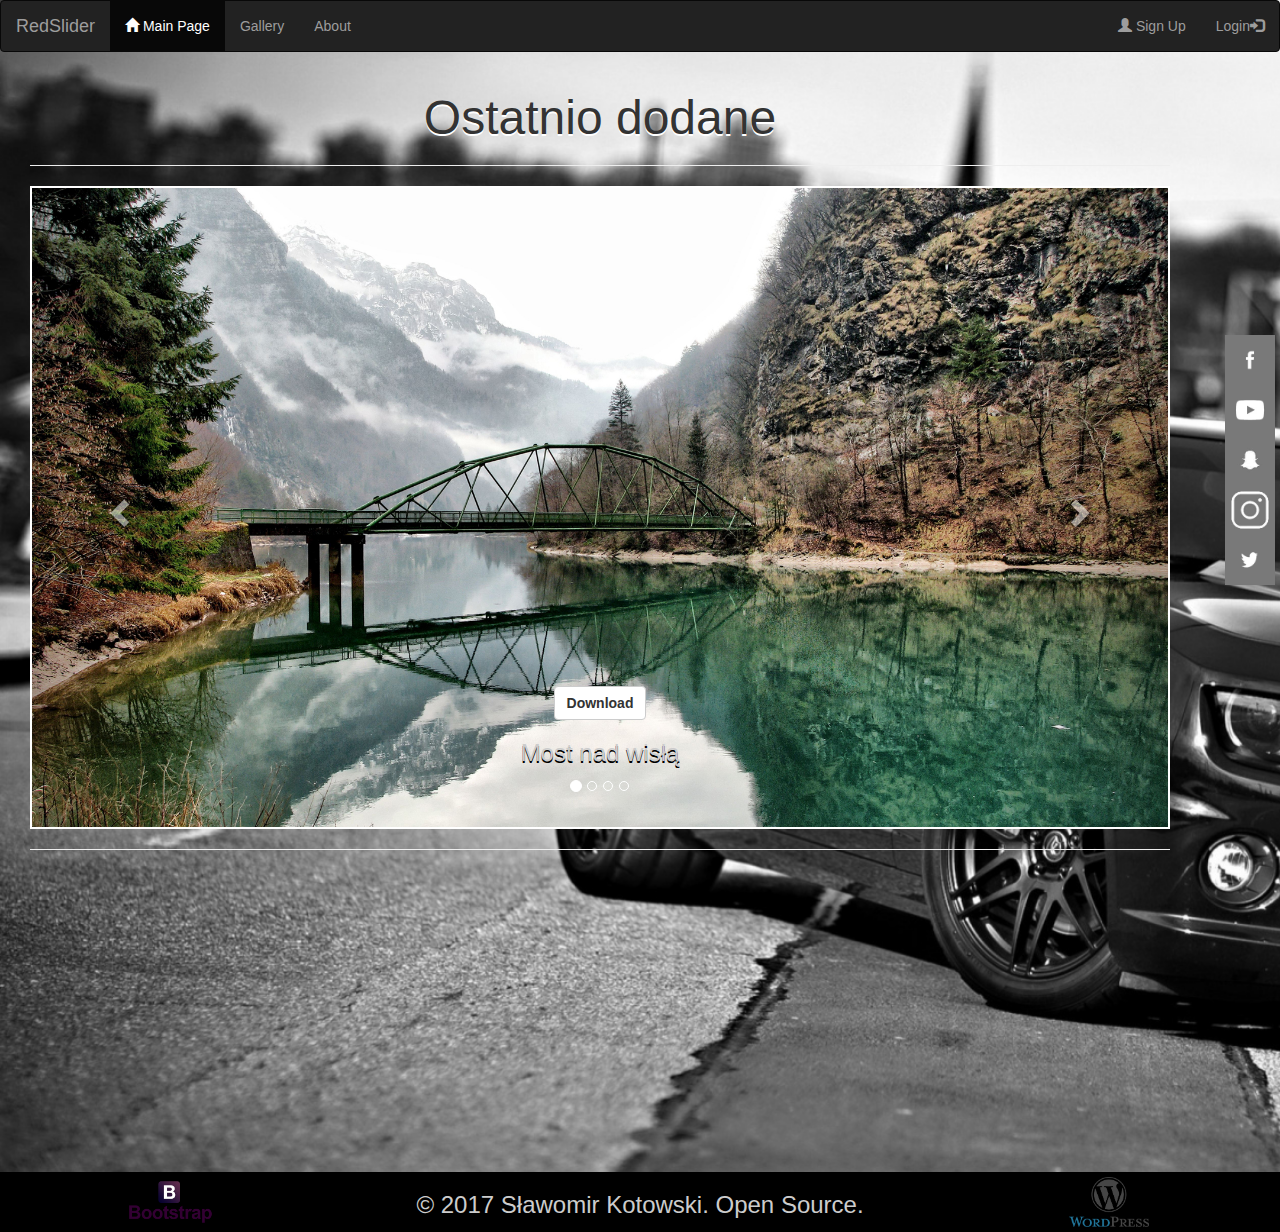
<file: css_boostrap_example/index.html>
<!DOCTYPE html PUBLIC "-//W3C//DTD XHTML 1.0 Transitional//EN" "http://www.w3.org/TR/xhtml1/DTD/xhtml1-transitional.dtd">
<html xmlns="http://www.w3.org/1999/xhtml">
<head>
    <meta http-equiv="Content-Type" content="text/html; charset=utf-8" />
    <title>RedSlider</title>
    <!-- website icon -->
    <link rel="shortcut icon" href="favicon.ico" >
    <!-- external styles -->
    <styles><link rel="stylesheet" type="text/css" href="css/bootstrap.min.css" />
    <styles><link rel="stylesheet" type="text/css" href="css/custom.css" />
</head>

<body>
	<nav class="navbar navbar-inverse">
		<div class="container-fluid">
			<ul class="nav navbar-nav">
            	<div class="navbar-header">
					<a class="navbar-brand" href="#">RedSlider</a>
				</div>
				<li class="active"><a href="#"><span class="glyphicon glyphicon-home"></span> Main Page</a></li>
                <li><a href="gallery.html">Gallery</a></li>
                <li><a href="about.html">About</a></li>
			</ul>
			<ul class="nav navbar-nav navbar-right">
                <li>
                	<a href="register.html"><span class="glyphicon glyphicon-user"></span> Sign Up</a>
                </li>
                <li class="dropdown">
                	<a class="dropdown-toggle" data-toggle="dropdown" href="#">
                    Login<span class="glyphicon glyphicon-log-in"></span></a>
                    <ul class="dropdown-menu" style="width:250px; background-color:#333;">
                        <li style="text-align:center;">
                            <form>
                                <div class="input-group" style="width:90%; margin-bottom:5px; margin-left:auto; 
                                margin-right:auto;">
                                    <span class="input-group-addon"><i class="glyphicon glyphicon-user"></i></span>
                                    <input id="email" type="text" class="form-control" name="email" 
                                    placeholder="Username" onkeyup="input();">
                                </div>
                                <div class="input-group" style="width:90%; margin-bottom:5px; margin-left:auto; 
                                margin-right:auto;">
                                    <span class="input-group-addon"><i class="glyphicon glyphicon-lock"></i></span>
                                    <input id="password" type="password" class="form-control" name="password"
                                    placeholder="Password" onkeyup="input();">
                                </div>                            
                             </form>                        
                             <button type="button" class="btn btn-default" disabled="disabled" 
                             style="width:90%; margin:auto; margin-bottom:5px;" id="change">Login</button>
                        </li>
                    </ul>
				</li>
			</ul>
		</div>
	</nav>    
    <div class="col-md-11">
        <div class="container">
        	<span>
            	<h1 align="center" style="font-size:48px; text-shadow: 0px 2px #fff;">Ostatnio dodane</h1>
            </span>
            <hr />
            <div class="container-fluid" style="background-color:#fff; padding:2px;">
            	<div id="myCarousel" class="carousel slide" data-ride="carousel" style="">

                  <ol class="carousel-indicators">
                    <li data-target="#myCarousel" data-slide-to="0" class="active"></li>
                    <li data-target="#myCarousel" data-slide-to="1"></li>
                    <li data-target="#myCarousel" data-slide-to="2"></li>
                    <li data-target="#myCarousel" data-slide-to="3"></li>
                  </ol>
                  
                  <div class="carousel-inner" role="listbox">
                    <div class="item active">
                      <img src="images/Testoviron/testo1.jpg" alt="Jpeg" class="carousel-img">
                      <div class="carousel-caption">
                        <button type="button" class="btn btn-default"
                        style="margin:auto;"><b>Download</b></button>
                        <h3 id="slider-h3">Most nad wisłą</h3>
                      </div>
                    </div>
                
                    <div class="item">
                      <img src="images/Testoviron/testo2.jpg" alt="Jpeg" class="carousel-img">
                      <div class="carousel-caption">
                        <button type="button" class="btn btn-default"
                        style="margin:auto;"><b>Download</b></button>
                        <h3 id="slider-h3">Samochód babci</h3>
                      </div>
                    </div>
                
                    <div class="item">
                      <img src="images/Testoviron/testo3.jpg" alt="Jpeg" class="carousel-img">
                      <div class="carousel-caption">
                        <button type="button" class="btn btn-default"
                        style="margin:auto;"><b>Download</b></button>
                        <h3 id="slider-h3">Moje pole</h3>
                      </div>
                    </div>
                
                    <div class="item">
                      <img src="images/Testoviron/testo4.jpg" alt="Jpeg" class="carousel-img">
                      <div class="carousel-caption">
                        <button type="button" class="btn btn-default"
                        style="margin:auto;"><b>Download</b></button>
                        <h3 id="slider-h3">Windows XP</h3>
                      </div>
                    </div>
                  </div>
                
                  <a class="left carousel-control" href="#myCarousel" role="button" data-slide="prev">
                    <span class="glyphicon glyphicon-chevron-left" aria-hidden="true"></span>
                    <span class="sr-only">Previous</span>
                  </a>
                  <a class="right carousel-control" href="#myCarousel" role="button" data-slide="next">
                    <span class="glyphicon glyphicon-chevron-right" aria-hidden="true"></span>
                    <span class="sr-only">Next</span>
                  </a>
                </div>
            </div>
        	<hr />
        </div>
    </div>
    <div class="col-md-1">
        <div id="sidebar">
            <a target="_blank" href="https://www.facebook.com/kot2504z">
            <img id="fb" onmouseover="mouse_over_fb()" onmouseout="mouse_out_fb()" 
            src="images/sm/facebook-gay.jpg" alt="facebook" class="sidebar-img"/></a>
            <a target="_blank" href="https://www.youtube.com/channel/UCPbn1qlpl7xajP51BaYvszA">
            <img id="yt" onmouseover="mouse_over_yt()" onmouseout="mouse_out_yt()"
            src="images/sm/youtube-gay.jpg" alt="youtube" class="sidebar-img"/></a>
            <a target="_blank" href="https://www.snapchat.com/">
            <img id="sc" onmouseover="mouse_over_sc()" onmouseout="mouse_out_sc()"
            src="images/sm/snapchat-gay.jpg" alt="snapchat" class="sidebar-img"/></a>
            <a target="_blank" href="https://www.instagram.com/kot2504z/">
            <img id="ig" onmouseover="mouse_over_ig()" onmouseout="mouse_out_ig()"
            src="images/sm/instagram-gay.jpg" alt="instagram" class="sidebar-img"/></a>
            <a target="_blank" href="https://twitter.com/SawomirKotowski">
            <img id="tt" onmouseover="mouse_over_tt()" onmouseout="mouse_out_tt()"
            src="images/sm/twitter-gay.jpg" alt="twitter" class="sidebar-img"/></a>
        </div>
    </div>
    <div class="col-md-12" id="footer">
    	<div class="col-md-3">
        	<img src="images/bootstrap.png" alt="wordpress" id="footer-img"/>
        </div>
        <div class="col-md-6">
        	<h3 align="center">
        	© 2017 Sławomir Kotowski. Open Source.
             </h3>
        </div>
        <div class="col-md-3">
        	<img src="images/wordpress.png" alt="wordpress" id="footer-img"/>
        </div>
    </div>

<script src="js/jquery-3.1.1.min.js"></script>
<script src="js/bootstrap.min.js"></script>

<!-- Custom Scripts -->
<script src="js/custom.js"></script>

</body>
</html>
</file>
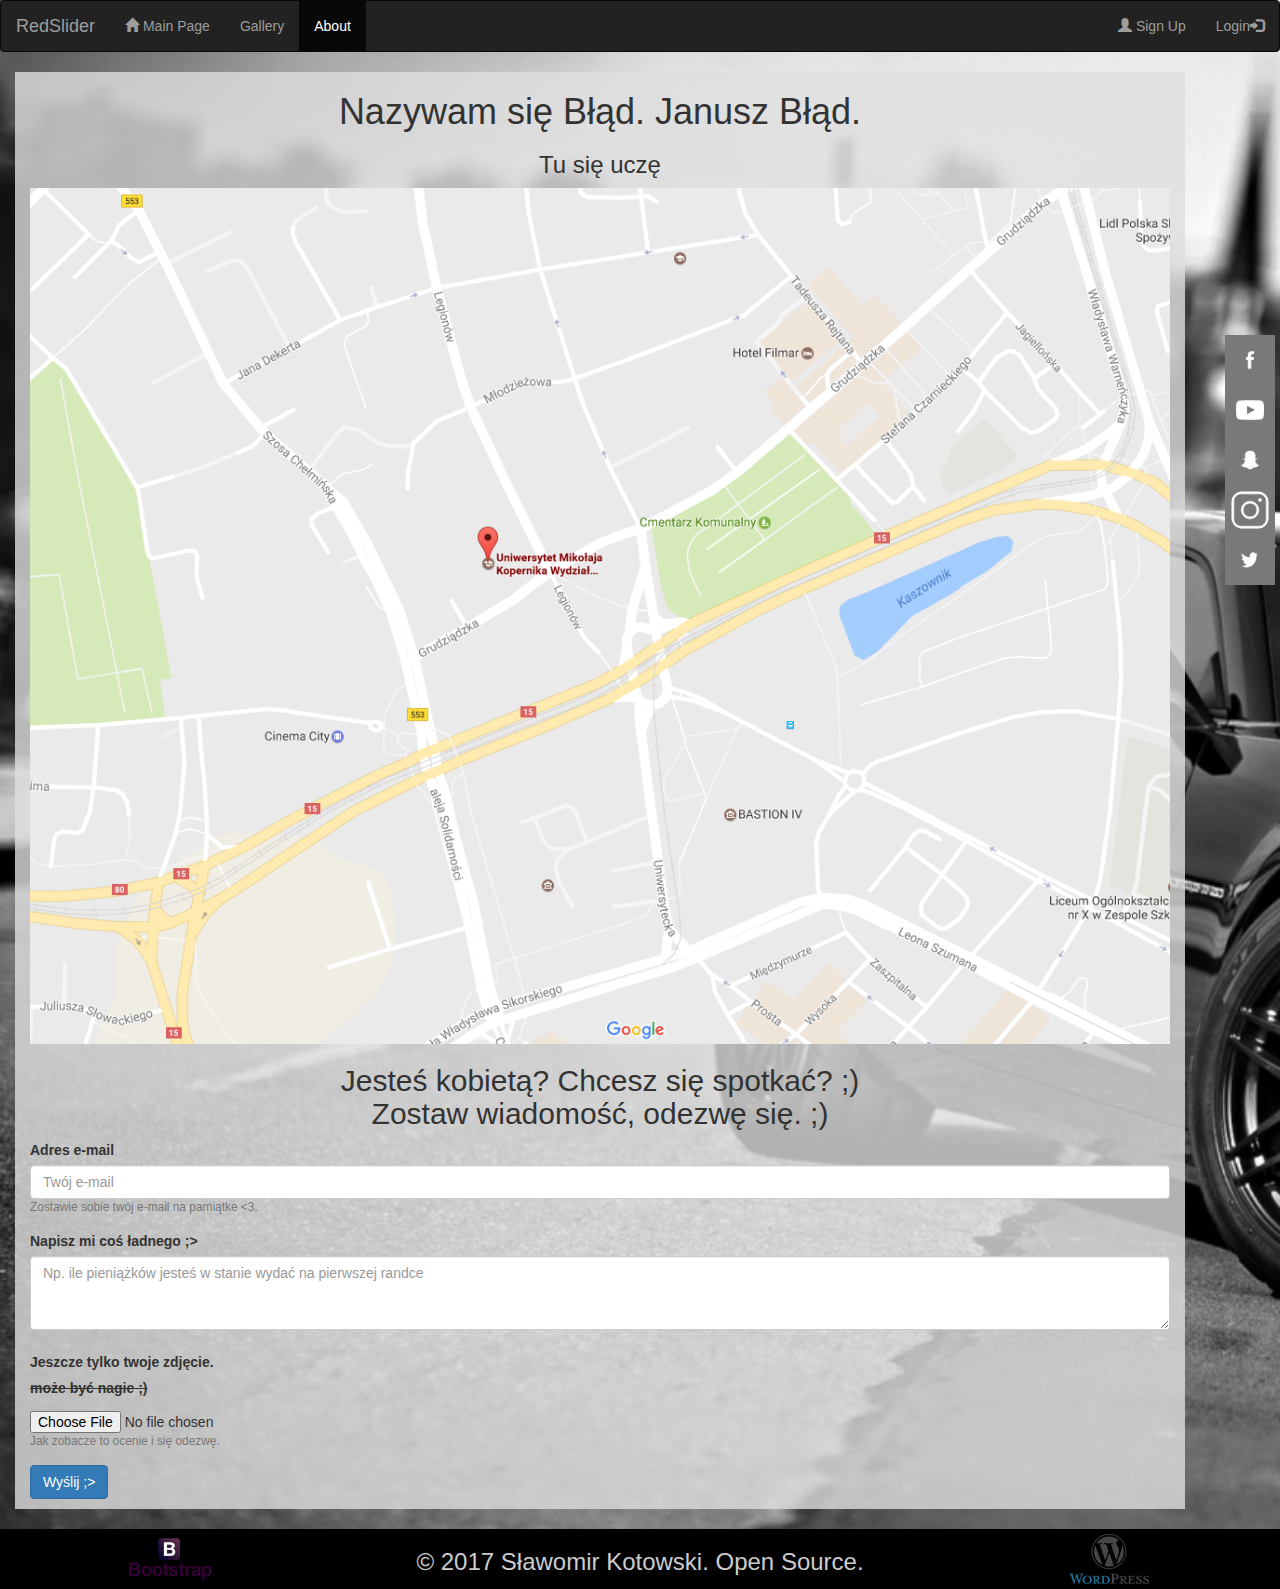
<file: css_boostrap_example/about.html>
<!DOCTYPE html PUBLIC "-//W3C//DTD XHTML 1.0 Transitional//EN" "http://www.w3.org/TR/xhtml1/DTD/xhtml1-transitional.dtd">
<html xmlns="http://www.w3.org/1999/xhtml">
<head>
    <meta http-equiv="Content-Type" content="text/html; charset=utf-8" />
    <title>RedSlider</title>
    <!-- website icon -->
    <link rel="shortcut icon" href="favicon.ico" >
    <!-- external styles -->
    <styles><link rel="stylesheet" type="text/css" href="css/bootstrap.min.css" />
    <styles><link rel="stylesheet" type="text/css" href="css/custom.css" />
</head>

<body>
	<nav class="navbar navbar-inverse">
		<div class="container-fluid">
			<ul class="nav navbar-nav">
				<div class="navbar-header">
					<a class="navbar-brand" href="#">RedSlider</a>
				</div>
				<li><a href="index.html"><span class="glyphicon glyphicon-home"></span> Main Page</a></li>
                <li><a href="gallery.html">Gallery</a></li>
                <li class="active"><a href="about.html">About</a></li>
			</ul>
			<ul class="nav navbar-nav navbar-right">
                <li>
                	<a href="register.html"><span class="glyphicon glyphicon-user"></span> Sign Up</a>
                </li>
                <li class="dropdown">
                	<a class="dropdown-toggle" data-toggle="dropdown" href="#">
                    Login<span class="glyphicon glyphicon-log-in"></span></a>
                    <ul class="dropdown-menu" style="width:250px; background-color:#333;">
                        <li style="text-align:center;">
                            <form>
                                <div class="input-group" style="width:90%; margin-bottom:5px; margin-left:auto; 
                                margin-right:auto;">
                                    <span class="input-group-addon"><i class="glyphicon glyphicon-user"></i></span>
                                    <input id="email" type="text" class="form-control" name="email" 
                                    placeholder="Username" onkeyup="input();">
                                </div>
                                <div class="input-group" style="width:90%; margin-bottom:5px; margin-left:auto; 
                                margin-right:auto;">
                                    <span class="input-group-addon"><i class="glyphicon glyphicon-lock"></i></span>
                                    <input id="password" type="password" class="form-control" name="password"
                                    placeholder="Password" onkeyup="input();">
                                </div>                            
                             </form>                        
                             <button type="button" class="btn btn-default" disabled="disabled" 
                             style="width:90%; margin:auto; margin-bottom:5px;" id="change">Login</button>
                        </li>
                    </ul>
				</li>
			</ul>
		</div>
	</nav>    
    <div class="col-md-11">
    	<div class="container" style="background-color: rgba(222,222,222,0.8);">
        	<h1 align="center">Nazywam się Błąd. Janusz Błąd.</h1>
            <h3 align="center">Tu się uczę</h3>
            <img src="images/map.png" alt="mapa" style="width:100%; display:block; margin: auto;" />
            <h2 align="center">Jesteś kobietą? Chcesz się spotkać? ;) <br/> Zostaw wiadomość, odezwę się. ;)</h2>
            <form>
              <div class="form-group">
                <label for="exampleInputEmail1">Adres e-mail</label>
                <input type="email" class="form-control" id="exampleInputEmail1" aria-describedby="emailHelp" placeholder="Twój e-mail">
                <small id="emailHelp" class="form-text text-muted">Zostawie sobie twój e-mail na pamiątke <3.</small>
              </div>

              <div class="form-group">
                <label for="exampleTextarea">Napisz mi coś ładnego ;></label>
                <textarea class="form-control" placeholder="Np. ile pieniążków jesteś w stanie wydać na pierwszej randce" id="exampleTextarea" rows="3"></textarea>
              </div>
              <div class="form-group">
                <label for="exampleInputFile"><h5><b>Jeszcze tylko twoje zdjęcie.</b></h5><h5 style="text-decoration:line-through;"><b>może być nagie ;)</b></h5></label>
                <input type="file" class="form-control-file" id="exampleInputFile" aria-describedby="fileHelp">
                <small id="fileHelp" class="form-text text-muted">Jak zobacze to ocenie i się odezwę.</small>
              </div>         
              <button type="submit" class="btn btn-primary" style="margin-bottom:10px">Wyślij ;></button>
            </form>
        </div>
    </div>
    <div class="col-md-1">
        <div id="sidebar">
            <a target="_blank" href="https://www.facebook.com/kot2504z">
            <img id="fb" onmouseover="mouse_over_fb()" onmouseout="mouse_out_fb()" 
            src="images/sm/facebook-gay.jpg" alt="facebook" class="sidebar-img"/></a>
            <a target="_blank" href="https://www.youtube.com/channel/UCPbn1qlpl7xajP51BaYvszA">
            <img id="yt" onmouseover="mouse_over_yt()" onmouseout="mouse_out_yt()"
            src="images/sm/youtube-gay.jpg" alt="youtube" class="sidebar-img"/></a>
            <a target="_blank" href="https://www.snapchat.com/">
            <img id="sc" onmouseover="mouse_over_sc()" onmouseout="mouse_out_sc()"
            src="images/sm/snapchat-gay.jpg" alt="snapchat" class="sidebar-img"/></a>
            <a target="_blank" href="https://www.instagram.com/kot2504z/">
            <img id="ig" onmouseover="mouse_over_ig()" onmouseout="mouse_out_ig()"
            src="images/sm/instagram-gay.jpg" alt="instagram" class="sidebar-img"/></a>
            <a target="_blank" href="https://twitter.com/SawomirKotowski">
            <img id="tt" onmouseover="mouse_over_tt()" onmouseout="mouse_out_tt()"
            src="images/sm/twitter-gay.jpg" alt="twitter" class="sidebar-img"/></a>
        </div>
    </div>
    <div class="col-md-12" id="footer">
    	<audio autoplay="autoplay">
        	<source src="sounds/stulejarnosc.mp3" type="audio/mp3" />
        </audio>
    	<div class="col-md-3">
        	<img src="images/bootstrap.png" alt="wordpress" id="footer-img"/>
        </div>
        <div class="col-md-6">
        	<h3 align="center">
        	© 2017 Sławomir Kotowski. Open Source.
             </h3>
        </div>
        <div class="col-md-3">
        	<img src="images/wordpress.png" alt="wordpress" id="footer-img"/>
        </div>
    </div>

<script src="js/jquery-3.1.1.min.js"></script>
<script src="js/bootstrap.min.js"></script>

<!-- Custom Scripts -->
<script src="js/custom.js"></script>

</body>
</html>
</file>
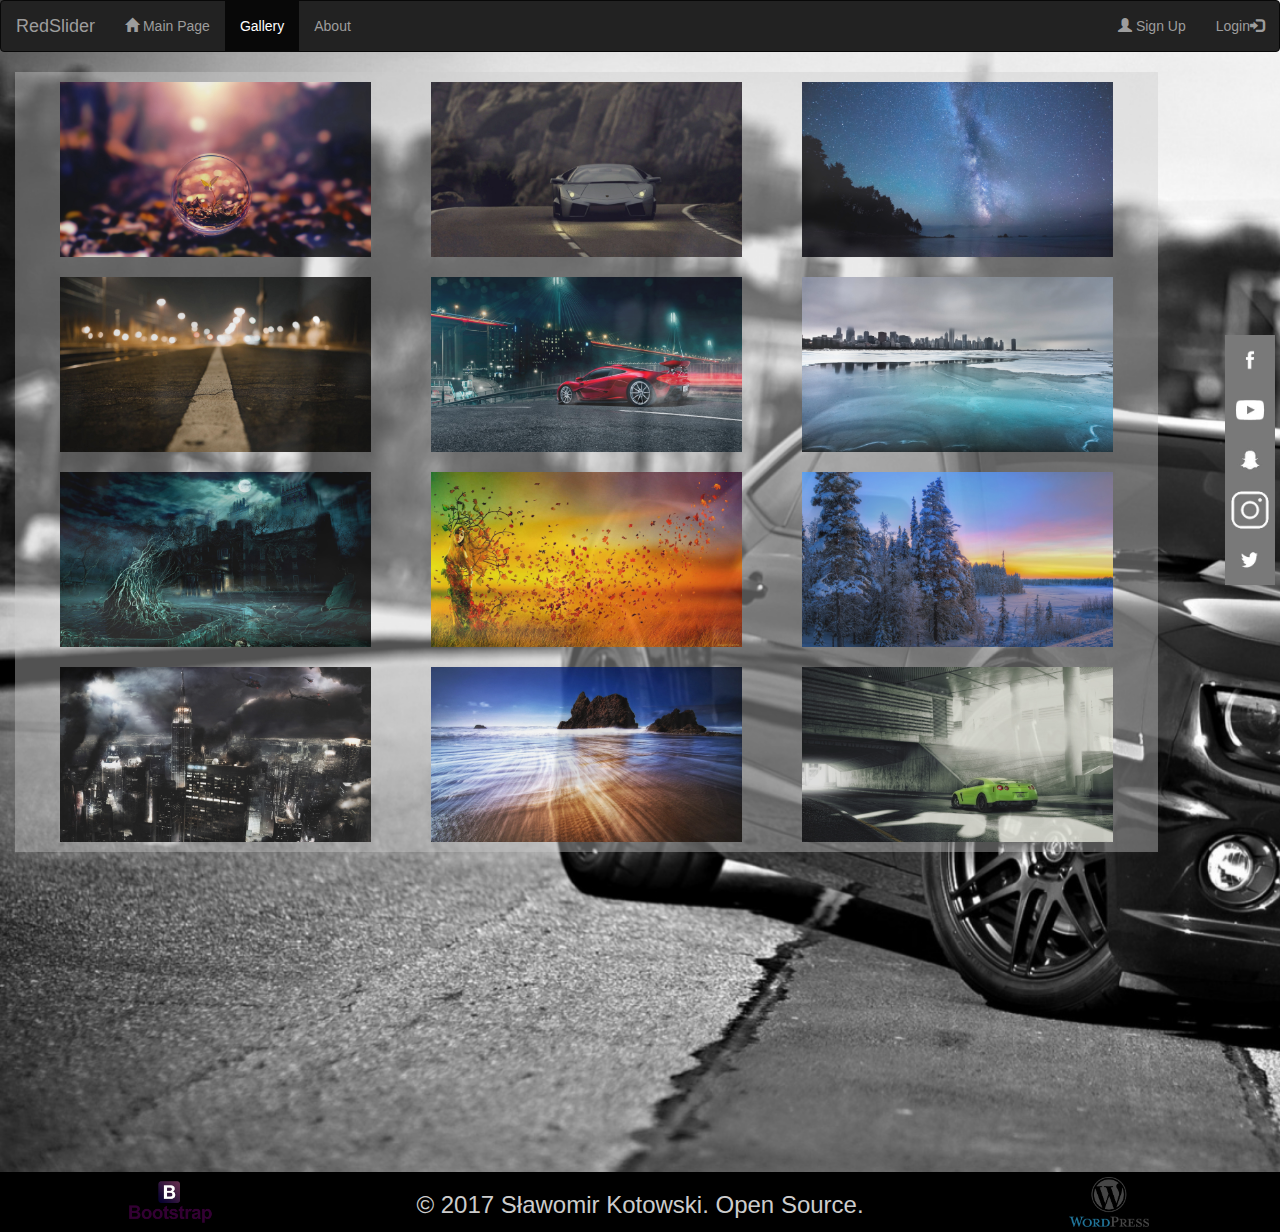
<file: css_boostrap_example/gallery.html>
<!DOCTYPE html PUBLIC "-//W3C//DTD XHTML 1.0 Transitional//EN" "http://www.w3.org/TR/xhtml1/DTD/xhtml1-transitional.dtd">
<html xmlns="http://www.w3.org/1999/xhtml">
<head>
    <meta http-equiv="Content-Type" content="text/html; charset=utf-8" />
    <title>RedSlider</title>
    <!-- website icon -->
    <link rel="shortcut icon" href="favicon.ico" >
    <!-- external styles -->
    <styles><link rel="stylesheet" type="text/css" href="css/bootstrap.min.css" />
    <styles><link rel="stylesheet" type="text/css" href="css/custom.css" />
</head>

<body>
	<nav class="navbar navbar-inverse">
		<div class="container-fluid">
			<ul class="nav navbar-nav">
				<div class="navbar-header">
					<a class="navbar-brand" href="#">RedSlider</a>
				</div>
				<li><a href="index.html"><span class="glyphicon glyphicon-home"></span> Main Page</a></li>
                <li class="active"><a href="#">Gallery</a></li>
                <li><a href="about.html">About</a></li>
			</ul>
			<ul class="nav navbar-nav navbar-right">
                <li>
                	<a href="register.html"><span class="glyphicon glyphicon-user"></span> Sign Up</a>
                </li>
                <li class="dropdown">
                	<a class="dropdown-toggle" data-toggle="dropdown" href="#">
                    Login<span class="glyphicon glyphicon-log-in"></span></a>
                    <ul class="dropdown-menu" style="width:250px; background-color:#333;">
                        <li style="text-align:center;">
                            <form>
                                <div class="input-group" style="width:90%; margin-bottom:5px; margin-left:auto; 
                                margin-right:auto;">
                                    <span class="input-group-addon"><i class="glyphicon glyphicon-user"></i></span>
                                    <input id="email" type="text" class="form-control" name="email" 
                                    placeholder="Username" onkeyup="input();">
                                </div>
                                <div class="input-group" style="width:90%; margin-bottom:5px; margin-left:auto; 
                                margin-right:auto;">
                                    <span class="input-group-addon"><i class="glyphicon glyphicon-lock"></i></span>
                                    <input id="password" type="password" class="form-control" name="password"
                                    placeholder="Password" onkeyup="input();">
                                </div>                            
                             </form>                        
                             <button type="button" class="btn btn-default" disabled="disabled" 
                             style="width:90%; margin:auto; margin-bottom:5px;" id="change">Login</button>
                        </li>
                    </ul>
				</li>
			</ul>
		</div>
	</nav>    
    <div class="col-md-11" id="cos_sie_popsulo">
        <div class="container-fluid" id="opa-div">
        	<div class="col-md-4">
            	<div class="container-fluid">
         			<img id="myImg1" class="gallery-img" src="images/gallery/1.jpg" alt="Bardzo ładny obrazek ;)" />
                	<img id="myImg2" class="gallery-img" src="images/gallery/2.jpg" alt="Bardzo ładny obrazek ;)" />
                	<img id="myImg3" class="gallery-img" src="images/gallery/3.jpg" alt="Bardzo ładny obrazek ;)" />
                    <img id="myImg4" class="gallery-img" src="images/gallery/4.jpg" alt="Bardzo ładny obrazek ;)" />
                </div>
            </div>
            <div class="col-md-4">
            	<div class="container-fluid">	
                	<img id="myImg5" class="gallery-img" src="images/gallery/5.jpg" alt="Bardzo ładny obrazek ;)" />
                	<img id="myImg6" class="gallery-img" src="images/gallery/6.jpg" alt="Bardzo ładny obrazek ;)" />
                    <img id="myImg7" class="gallery-img" src="images/gallery/7.jpg" alt="Bardzo ładny obrazek ;)" />
                    <img id="myImg8" class="gallery-img" src="images/gallery/8.jpg" alt="Bardzo ładny obrazek ;)" />
                </div>
            </div>
            <div class="col-md-4">
            	<div class="container-fluid">          	
                	<img id="myImg9" class="gallery-img" src="images/gallery/9.jpg" alt="Bardzo ładny obrazek ;)" />
                    <img id="myImg10" class="gallery-img" src="images/gallery/10.jpg" alt="Bardzo ładny obrazek ;)" />
                    <img id="myImg11" class="gallery-img" src="images/gallery/11.jpg" alt="Bardzo ładny obrazek ;)" />
                    <img id="myImg12" class="gallery-img" src="images/gallery/12.jpg" alt="Bardzo ładny obrazek ;)" />
                </div>
            </div>
        </div>
    </div>
    <div class="col-md-1">
        <div id="sidebar">
            <a target="_blank" href="https://www.facebook.com/kot2504z">
            <img id="fb" onmouseover="mouse_over_fb()" onmouseout="mouse_out_fb()" 
            src="images/sm/facebook-gay.jpg" alt="facebook" class="sidebar-img"/></a>
            <a target="_blank" href="https://www.youtube.com/channel/UCPbn1qlpl7xajP51BaYvszA">
            <img id="yt" onmouseover="mouse_over_yt()" onmouseout="mouse_out_yt()"
            src="images/sm/youtube-gay.jpg" alt="youtube" class="sidebar-img"/></a>
            <a target="_blank" href="https://www.snapchat.com/">
            <img id="sc" onmouseover="mouse_over_sc()" onmouseout="mouse_out_sc()"
            src="images/sm/snapchat-gay.jpg" alt="snapchat" class="sidebar-img"/></a>
            <a target="_blank" href="https://www.instagram.com/kot2504z/">
            <img id="ig" onmouseover="mouse_over_ig()" onmouseout="mouse_out_ig()"
            src="images/sm/instagram-gay.jpg" alt="instagram" class="sidebar-img"/></a>
            <a target="_blank" href="https://twitter.com/SawomirKotowski">
            <img id="tt" onmouseover="mouse_over_tt()" onmouseout="mouse_out_tt()"
            src="images/sm/twitter-gay.jpg" alt="twitter" class="sidebar-img"/></a>
        </div>
    </div>
    <div class="col-md-12" id="footer">
    	<div class="col-md-3">
        	<img src="images/bootstrap.png" alt="wordpress" id="footer-img"/>
        </div>
        <div class="col-md-6">
        	<h3 align="center">
        	© 2017 Sławomir Kotowski. Open Source.
             </h3>
        </div>
        <div class="col-md-3">
        	<img src="images/wordpress.png" alt="wordpress" id="footer-img"/>
        </div>
    </div>
    <div id="myModal" class="modal">
    	<span class="close" onclick="document.getElementById('myModal').style.display='none'">&times;</span>
    	<img class="modal-content" id="img01">
    	<div id="caption"></div>
    </div>

<script src="js/jquery-3.1.1.min.js"></script>
<script src="js/bootstrap.min.js"></script>

<!-- Custom Scripts -->
<script src="js/custom.js"></script>

</body>
</html>
</file>
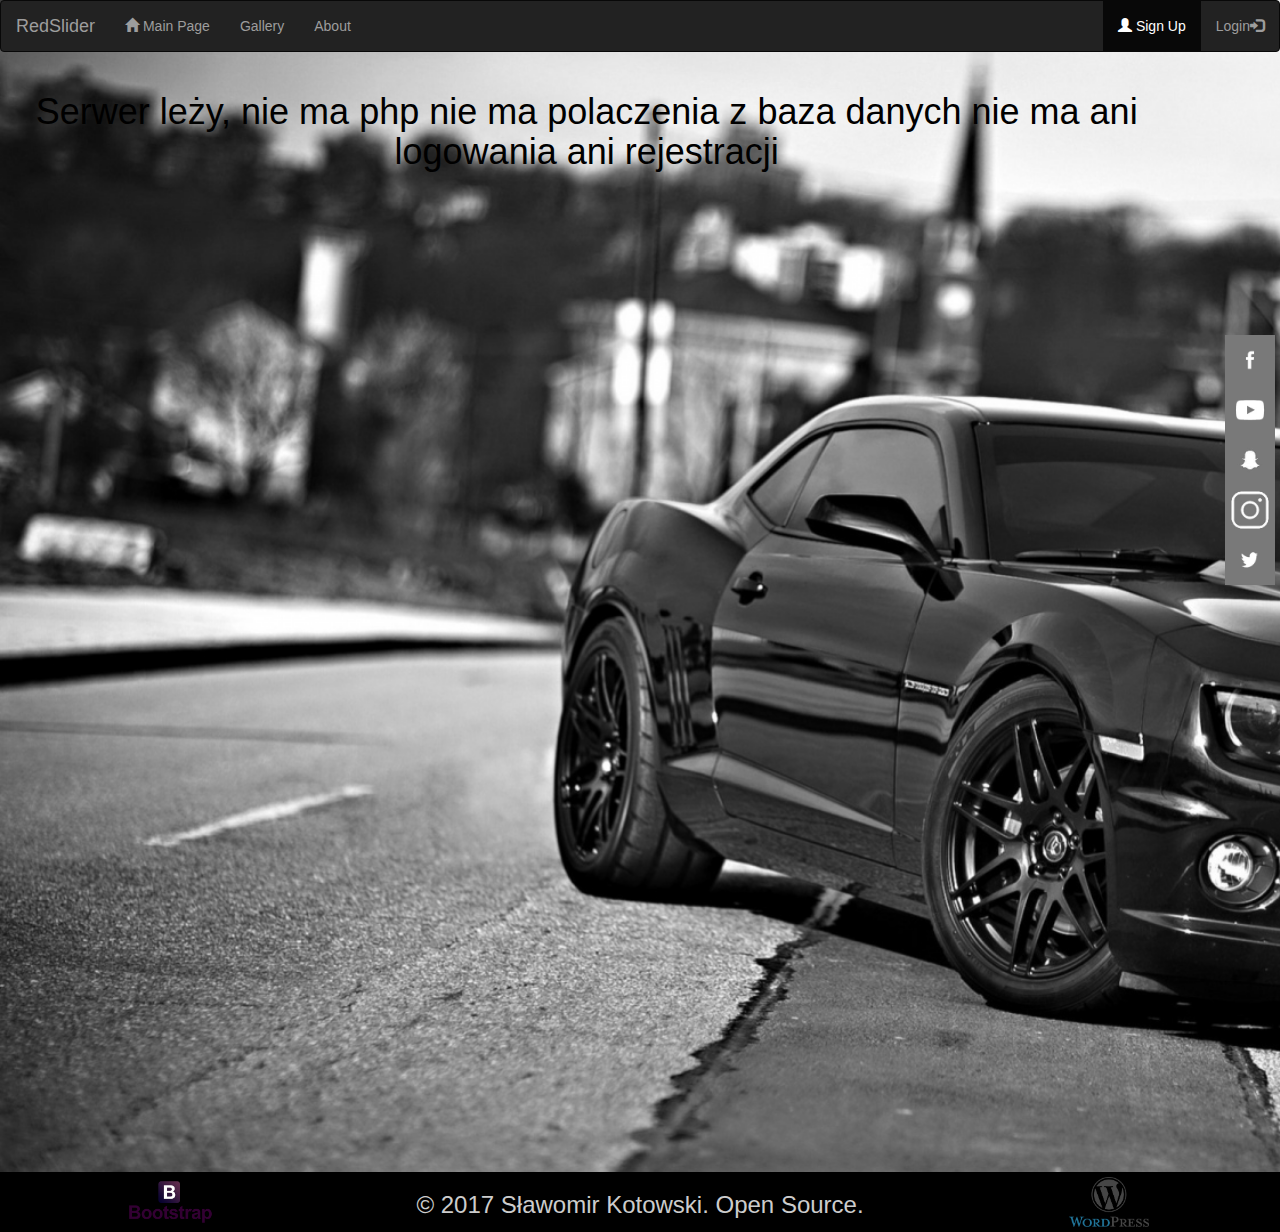
<file: css_boostrap_example/register.html>
<!DOCTYPE html PUBLIC "-//W3C//DTD XHTML 1.0 Transitional//EN" "http://www.w3.org/TR/xhtml1/DTD/xhtml1-transitional.dtd">
<html xmlns="http://www.w3.org/1999/xhtml">
<head>
    <meta http-equiv="Content-Type" content="text/html; charset=utf-8" />
    <title>RedSlider</title>
    <!-- website icon -->
    <link rel="shortcut icon" href="favicon.ico" >
    <!-- external styles -->
    <styles><link rel="stylesheet" type="text/css" href="css/bootstrap.min.css" />
    <styles><link rel="stylesheet" type="text/css" href="css/custom.css" />
</head>

<body>
	<nav class="navbar navbar-inverse">
		<div class="container-fluid">
			<ul class="nav navbar-nav">
				<div class="navbar-header">
					<a class="navbar-brand" href="#">RedSlider</a>
				</div>
				<li><a href="index.html"><span class="glyphicon glyphicon-home"></span> Main Page</a></li>
                <li><a href="gallery.html">Gallery</a></li>
                <li><a href="about.html">About</a></li>
			</ul>
			<ul class="nav navbar-nav navbar-right">
                <li class="active">
                	<a href="register.html"><span class="glyphicon glyphicon-user"></span> Sign Up</a>
                </li>
                <li class="dropdown">
                	<a class="dropdown-toggle" data-toggle="dropdown" href="#">
                    Login<span class="glyphicon glyphicon-log-in"></span></a>
                    <ul class="dropdown-menu" style="width:250px; background-color:#333;">
                        <li style="text-align:center;">
                            <form>
                                <div class="input-group" style="width:90%; margin-bottom:5px; margin-left:auto; 
                                margin-right:auto;">
                                    <span class="input-group-addon"><i class="glyphicon glyphicon-user"></i></span>
                                    <input id="email" type="text" class="form-control" name="email" 
                                    placeholder="Username" onkeyup="input();">
                                </div>
                                <div class="input-group" style="width:90%; margin-bottom:5px; margin-left:auto; 
                                margin-right:auto;">
                                    <span class="input-group-addon"><i class="glyphicon glyphicon-lock"></i></span>
                                    <input id="password" type="password" class="form-control" name="password"
                                    placeholder="Password" onkeyup="input();">
                                </div>                            
                             </form>                        
                             <button type="button" class="btn btn-default" disabled="disabled" 
                             style="width:90%; margin:auto; margin-bottom:5px;" id="change">Login</button>
                        </li>
                    </ul>
				</li>
			</ul>
		</div>
	</nav>    
    <div class="col-md-11">
        <h1 align="center" style="color:black;">Serwer leży, nie ma php nie ma polaczenia z baza danych nie ma ani logowania ani rejestracji</h1>
    </div>
    <div class="col-md-1">
        <div id="sidebar">
            <a target="_blank" href="https://www.facebook.com/kot2504z">
            <img id="fb" onmouseover="mouse_over_fb()" onmouseout="mouse_out_fb()" 
            src="images/sm/facebook-gay.jpg" alt="facebook" class="sidebar-img"/></a>
            <a target="_blank" href="https://www.youtube.com/channel/UCPbn1qlpl7xajP51BaYvszA">
            <img id="yt" onmouseover="mouse_over_yt()" onmouseout="mouse_out_yt()"
            src="images/sm/youtube-gay.jpg" alt="youtube" class="sidebar-img"/></a>
            <a target="_blank" href="https://www.snapchat.com/">
            <img id="sc" onmouseover="mouse_over_sc()" onmouseout="mouse_out_sc()"
            src="images/sm/snapchat-gay.jpg" alt="snapchat" class="sidebar-img"/></a>
            <a target="_blank" href="https://www.instagram.com/kot2504z/">
            <img id="ig" onmouseover="mouse_over_ig()" onmouseout="mouse_out_ig()"
            src="images/sm/instagram-gay.jpg" alt="instagram" class="sidebar-img"/></a>
            <a target="_blank" href="https://twitter.com/SawomirKotowski">
            <img id="tt" onmouseover="mouse_over_tt()" onmouseout="mouse_out_tt()"
            src="images/sm/twitter-gay.jpg" alt="twitter" class="sidebar-img"/></a>
        </div>
    </div>
    <div class="col-md-12" id="footer">
    	<div class="col-md-3">
        	<img src="images/bootstrap.png" alt="wordpress" id="footer-img"/>
        </div>
        <div class="col-md-6">
        	<h3 align="center">
        	© 2017 Sławomir Kotowski. Open Source.
             </h3>
        </div>
        <div class="col-md-3">
        	<img src="images/wordpress.png" alt="wordpress" id="footer-img"/>
        </div>
    </div>

<script src="js/jquery-3.1.1.min.js"></script>
<script src="js/bootstrap.min.js"></script>

<!-- Custom Scripts -->
<script src="js/custom.js"></script>

</body>
</html>
</file>
<file: css_boostrap_example/css/custom.css>
@charset "utf-8";
/* CSS Document */
body {
	background-image: url(../images/bgd1.jpg);
	background-size:cover;
	min-height: 100%;
}

#sidebar {
	position: fixed;
	bottom: 35%;
	right: 5px;	
	width: 50px;
}

.sidebar-img {
	margin-left: auto;
	display: block;
	height: 50px;
	width: 50px;
}

.carousel-img {
	margin: auto;
	width: 100%;
}

.col-md-11 {
	min-height: 1080px;
}

#slider-h3 {
	text-shadow: 0px 2px #000;
	color:#CCC;
}

#container-border {
	background-color: #FFF;
}

#footer {
	background-color:#000;
	color:#CCC;
	bottom: 0px;
	margin-top: 20px;
	width: 100%;
}

#footer-img {
	display: block;
	height: 50px;
	margin-left: auto;
	margin-right: auto;
	margin-top: 5px;
	margin-bottom: 5px;	
}

#opa-div {
	background-color: rgba(204,204,204,0.4);
}

.gallery-img {
	cursor: pointer;
	width: 100%;
	max-width: 100%;
	margin-left: auto;
	margin-right: auto;
	margin-top: 10px;
	margin-bottom: 10px;
	opacity: 0.8;
	-moz-transition: all 0.9s;
  	-webkit-transition: all 0.9s;
  	transition: all 0.9s;
}

.gallery-img:hover {
	opacity: 1.0;
	-moz-transform: scale(1.03);
  	-webkit-transform: scale(1.03);
  	transform: scale(1.03);
}
	
.modal {
    display: none; /* Hidden by default */
    position: fixed; /* Stay in place */
    z-index: 1; /* Sit on top */
    padding-top: 100px; /* Location of the box */
    left: 0;
    top: 0;
    width: 100%; /* Full width */
    height: 100%; /* Full height */
    overflow: auto; /* Enable scroll if needed */
    background-color: rgb(0,0,0); /* Fallback color */
    background-color: rgba(0,0,0,0.9); /* Black w/ opacity */
}

.modal-content {
    margin: auto;
    display: block;
    width: 80%;
}

#caption {
    margin: auto;
    display: block;
    width: 80%;
    text-align: center;
    color: #ccc;
    padding: 10px 0;
    height: 150px;
}

.modal-content, #caption { 
    -webkit-animation-name: zoom;
    -webkit-animation-duration: 0.6s;
    animation-name: zoom;
    animation-duration: 0.6s;
}

@-webkit-keyframes zoom {
    from {-webkit-transform:scale(0)} 
    to {-webkit-transform:scale(1)}
}

@keyframes zoom {
    from {transform:scale(0)} 
    to {transform:scale(1)}
}

/* The Close Button */
.close {
    position: fixed;
    top: 15px;
    right: 35px;
    color: #f1f1f1;
    font-size: 40px;
    font-weight: bold;
    transition: 0.3s;
}

.close:hover,
.close:focus {
    color: #bbb;
    text-decoration: none;
    cursor: pointer;
}
</file>
